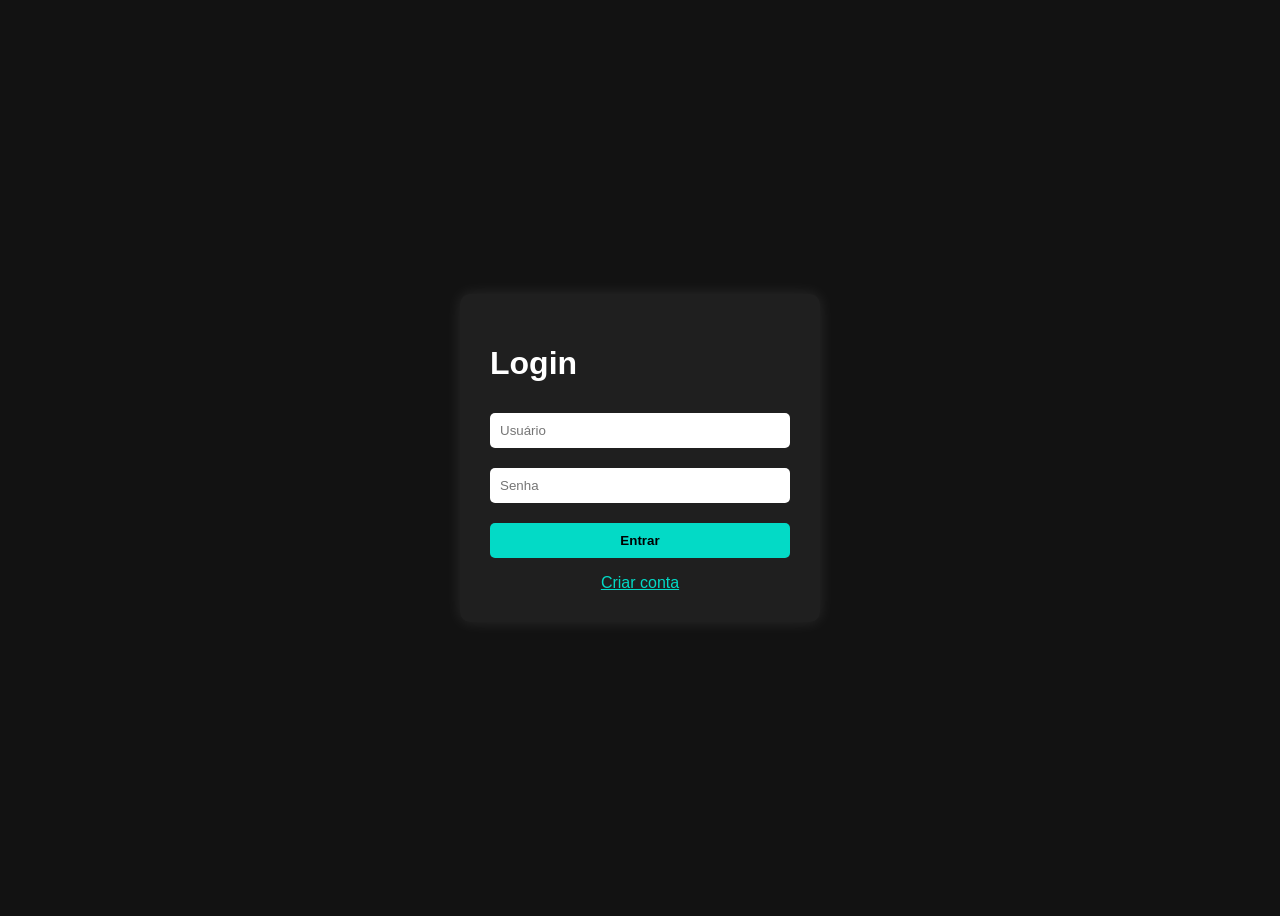
<file: index.html>
<!DOCTYPE html>
<html lang="pt-br">

<head>
    <meta charset="UTF-8">
    <meta name="viewport" content="width=device-width, initial-scale=1.0">
    <title>Tela de Login</title>
    <link rel="stylesheet" href="style.css">
</head>

<body>
    <div class="login-container">
        <h1>Login</h1>
        <form id="loginForm">
            <input type="text" id="usuario" placeholder="Usuário">
            <input type="password" id="senha" placeholder="Senha">
            <button type="submit">Entrar</button>
                <p id="mensagem"></p>
        </form>

        <a href="cadastro.html" class="link">Criar conta</a>

    </div>
    <script src="script.js"></script>
</body>

</html>
</file>
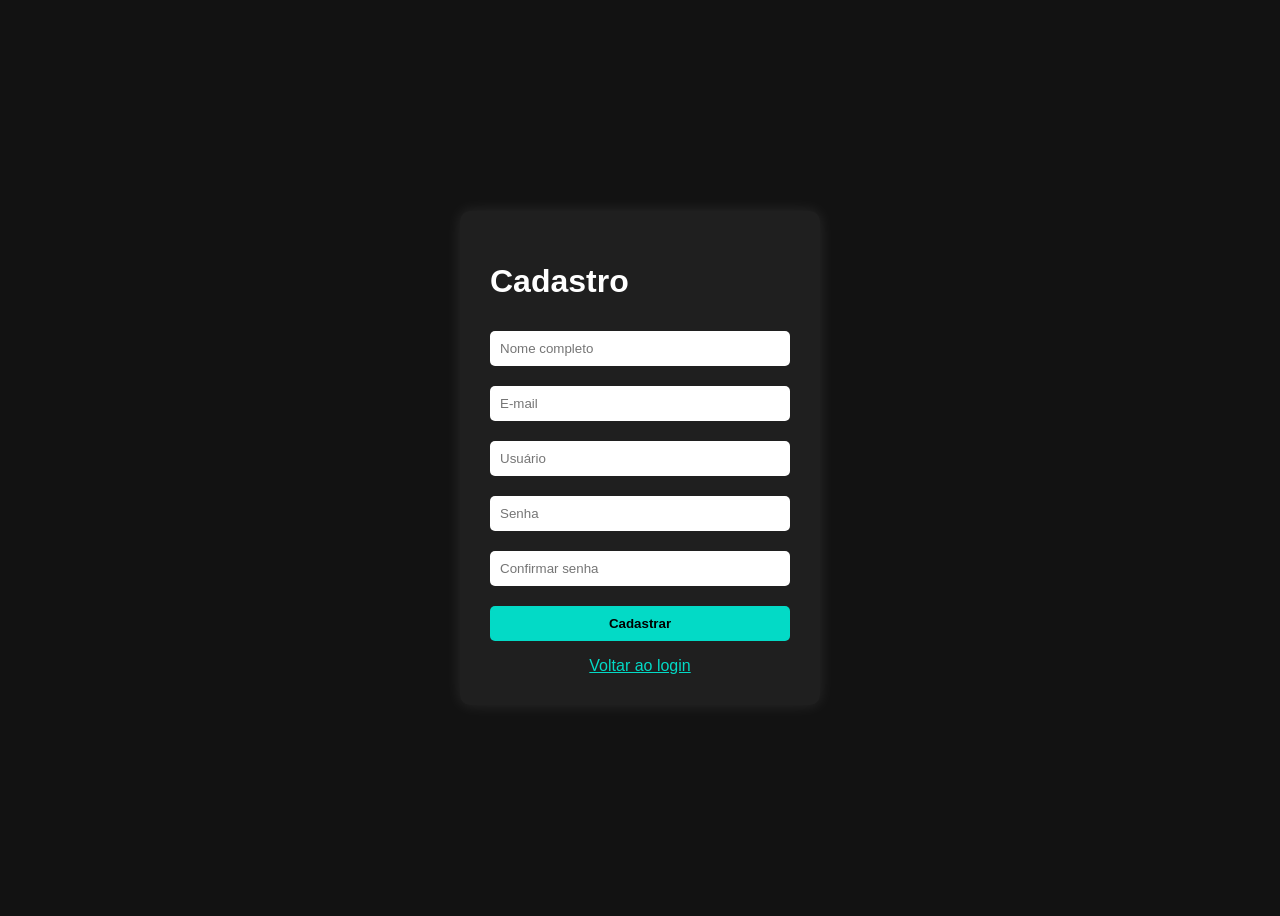
<file: cadastro.html>
<!DOCTYPE html>
<html lang="pt-br">

<head>
    <meta charset="UTF-8">
    <meta name="viewport" content="width=device-width, initial-scale=1.0">
    <title>Cadastro de Usuário</title>
    <link rel="stylesheet" href="style.css">
</head>

<body>
    <div class="login-container">
        <h1>Cadastro</h1>
        <form id="cadastroForm">
            <input type="text" id="nome" placeholder="Nome completo">
            <input type="email" id="email" placeholder="E-mail">
            <input type="text" id="novoUsuario" placeholder="Usuário">
            <input type="password" id="novaSenha" placeholder="Senha">
            <input type="password" id="confirmaSenha" placeholder="Confirmar senha">
            <button type="submit">Cadastrar</button>
            <p id="mensagem"></p>
        </form>
        <a href="index.html" class="link">Voltar ao login</a>
    </div>
    <script src="cadastro.js"></script>
</body>

</html>
</file>
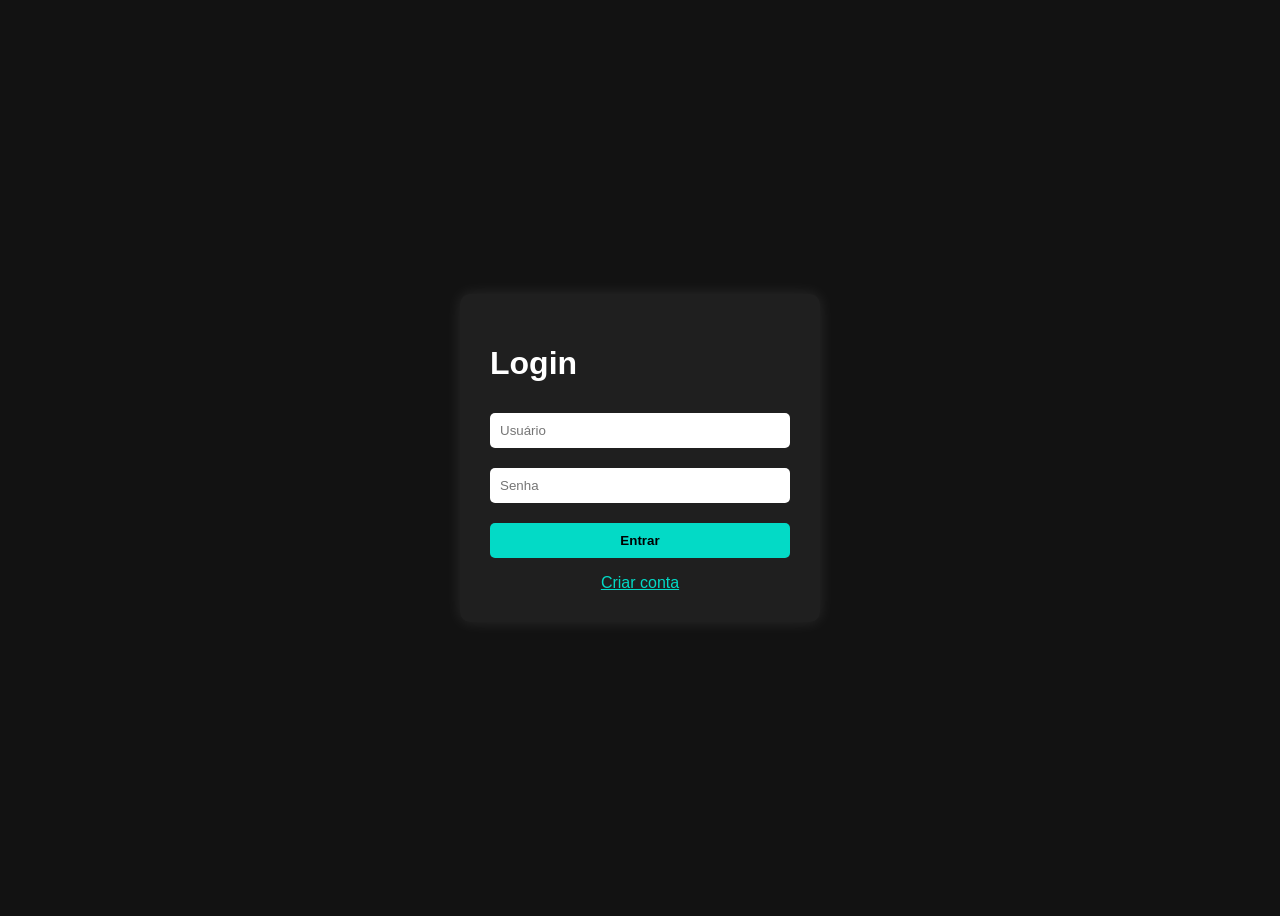
<file: dashboard.html>
<!DOCTYPE html>
<html lang="pt-br">

<head>
    <meta charset="UTF-8">
    <meta name="viewport" content="width=device-width, initial-scale=1.0">
    <title>Dashboard</title>
    <link rel="stylesheet" href="style.css">
    <link rel="stylesheet" href="dashboard.css">
</head>

<body>
    <div class="painel">
        <nav class="menu">
            <a href="dashboard.html">Início</a>
            <a href="index.html" id="sair">Sair</a>
        </nav>
        <h1>Dashboard</h1>
        <p id="boasVindas"></p>
    </div>
    <script>
        const usuarioLogado = sessionStorage.getItem("usuarioLogado");
         if (!usuarioLogado) {
         // Sem login: volta para a tela de login
         window.location.href = "index.html";
         } else {
         document.getElementById("boasVindas").textContent =
         "Bem-vindo(a), " + usuarioLogado + "!";
         }
         document.getElementById("sair").addEventListener("click", () => {
         sessionStorage.removeItem("usuarioLogado");
         });
    </script>
</body>

</html>
</file>
<file: style.css>
body {
    font-family: Arial, sans-serif;
    background-color: #121212;
    color: #fff;
    display: flex;
    justify-content: center;
    align-items: center;
    height: 100vh;
}

.login-container {
    background-color: #1f1f1f;
    padding: 30px;
    border-radius: 10px;
    box-shadow: 0 0 15px rgba(255, 255, 255, 0.1);
    width: 300px;
}

.login-container input {
    width: 100%;
    margin: 10px 0;
    padding: 10px;
    border: none;
    border-radius: 5px;
    box-sizing: border-box;
}

button {
    width: 100%;
    padding: 10px;
    margin-top: 10px;
    background-color: #03dac6;
    color: #000;
    border: none;
    border-radius: 5px;
    font-weight: bold;
    cursor: pointer;
}

button:hover {
    background-color: #00bfa5;
}

#mensagem {
    margin-top: 10px;
    color: #ff5252;
    font-weight: bold;
}

a {
    color: #03dac6;
}

.link {
    display: block;
    margin-top: 15px;
    text-align: center;
}
</file>
<file: dashboard.css>
.painel {
    background-color: #1f1f1f;
    padding: 30px;
    border-radius: 10px;
    box-shadow: 0 0 15px rgba(255, 255, 255, 0.1);
    width: 420px;
}

.menu {
    display: flex;
    gap: 20px;
    padding-bottom: 15px;
    margin-bottom: 20px;
    border-bottom: 1px solid #333;
}

.menu a {
    color: #03dac6;
    text-decoration: none;
    font-weight: bold;
}

.menu a:hover {
    text-decoration: underline;
}
</file>
